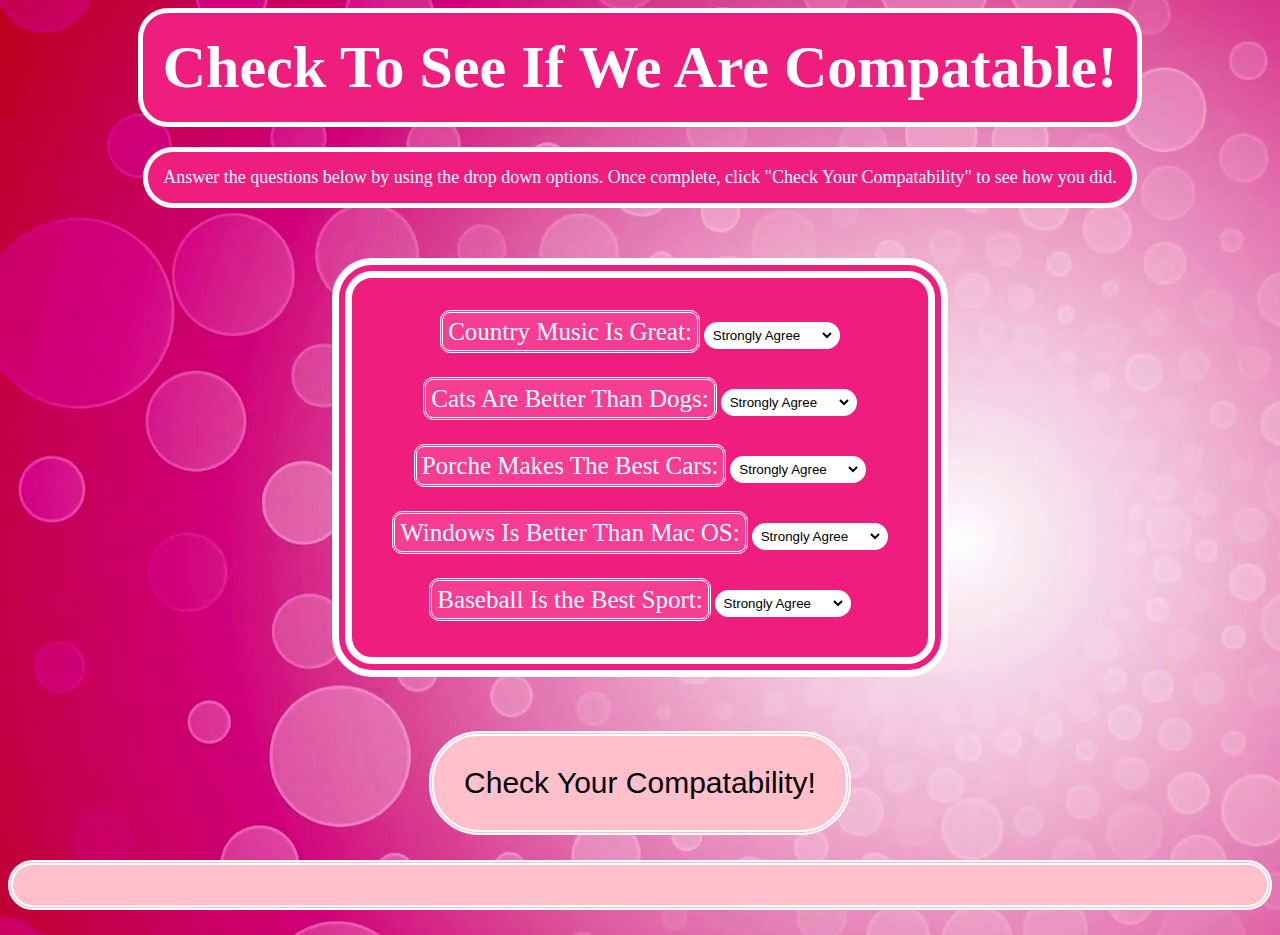
<file: index.html>
<!DOCTYPE html>
<html lang="en">
<head>
    <meta charset="UTF-8">
    <meta name="viewport" content="width=device-width, initial-scale=1.0">
    <title>match-maker-for-web</title>
    <link rel="stylesheet" href="match-maker.css">

    <style>
      .button:hover {color:white;
      background-color: rgb(240, 166, 179);}
    
    </style>
</head>

<body>
    <h1>Check To See If We Are Compatable!</h1>
    <p class = "description">Answer the questions below by using the drop down options. Once complete, click "Check Your Compatability" to see how you did. </p>
    <div>
    <label for="q1" class="main">Country Music Is Great:</label>

<select name="question one" id="q1" class="label">
  <option value="5">Strongly Agree</option>
  <option value="4">Agree</option>
  <option value="3">Meh</option>
  <option value="2">Disagree</option>
  <option value="1">Strongly Disagree</option>
  
</select>
    <br><br><br>
<label for="q2" class="main">Cats Are Better Than Dogs:</label>

<select name="question two" id="q2" class="label">
  <option value="5">Strongly Agree</option>
  <option value="4">Agree</option>
  <option value="3">Meh</option>
  <option value="2">Disagree</option>
  <option value="1">Strongly Disagree</option>
  
</select>
<br><br><br>
<label for="q3" class="main">Porche Makes The Best Cars:</label>

<select name="question three" id="q3" class="label">
  <option value="5">Strongly Agree</option>
  <option value="4">Agree</option>
  <option value="3">Meh</option>
  <option value="2">Disagree</option>
  <option value="1">Strongly Disagree</option>
  
  

</select>
<br><br><br>
<label for="q4" class="main">Windows Is Better Than Mac OS:</label>

<select name="question four" id="q4" class="label">
  <option value="5">Strongly Agree</option>
  <option value="4">Agree</option>
  <option value="3">Meh</option>
  <option value="2">Disagree</option>
  <option value="1">Strongly Disagree</option>

</select>

<br><br><br>
<label for="q5" class="main">Baseball Is the Best Sport:</label>

<select name="question five" id="q5" class="label">
  <option value="5">Strongly Agree</option>
  <option value="4">Agree</option>
  <option value="3">Meh</option>
  <option value="2">Disagree</option>
  <option value="1">Strongly Disagree</option>

</select>
</div>
<br><br><br>
<button onclick="calculatebutton()" class="button">Check Your Compatability!</button>
<p id="printscorehere" class="results"></p>

<script>
console.log("starting")

//values indicate which respose is correct (5 being an exact match, 1 being worst answer)
const  correctanswer = [4,1,5,4,1]
const maxscore = 25



function calculatebutton(){
let question1answer = document.getElementById("q1").selectedOptions[0].value;
let question2answer = document.getElementById("q2").selectedOptions[0].value;
let question3answer = document.getElementById("q3").selectedOptions[0].value;
let question4answer = document.getElementById("q4").selectedOptions[0].value;
let question5answer = document.getElementById("q5").selectedOptions[0].value;

let question1score = 5 - Math.abs(question1answer - correctanswer[0]);
let question2score = 5 - Math.abs(question2answer - correctanswer[1]);
let question3score = 5 - Math.abs(question3answer - correctanswer[2]);
let question4score = 5 - Math.abs(question4answer - correctanswer[3]);
let question5score = 5 - Math.abs(question5answer - correctanswer[4]);


let totalscore = question1score + question2score + question3score + question4score + question5score
  totalscore *= 100 /maxscore;
  totalscore = Math.round(totalscore);

  if (totalscore > 80){
  remark = "lets go out!"
} else if (totalscore > 50 && totalscore <= 80){
  remark = "We can be friends I guess"
}else {
  remark = "Kick rocks buddy!"
}

//Below defines what the user input was and converts it to the appropirate response

let useranswer1 = question1answer
if (question1answer == 5) {
  useranswer1 = "Strongly Agree";
} else if (question1answer == 4) {
  useranswer1 = "Agree";
} else if (question1answer == 3){
  useranswer1 = "Meh";
} else if (question1answer == 2){
  useranswer1 = "disagree"
} else if (question1answer == 1){
  useranswer1 = "Strongly Disagree"
} else{
  useranswer1 = "Error"
}

let useranswer2 = question2answer
if (question2answer == 5) {
  useranswer2 = "Strongly Agree";
} else if (question2answer == 4) {
  useranswer2 = "Agree";
} else if (question2answer == 3){
  useranswer2 = "Meh";
} else if (question2answer == 2){
  useranswer2 = "disagree"
} else if (question2answer == 1){
  useranswer2 = "Strongly Disagree"
} else{
  useranswer2 = "Error"
}

let useranswer3 = question3answer
if (question3answer == 5) {
  useranswer3 = "Strongly Agree";
} else if (question3answer == 4) {
  useranswer3 = "Agree";
} else if (question3answer == 3){
  useranswer3 = "Meh";
} else if (question3answer == 2){
  useranswer3 = "disagree"
} else if (question3answer == 1){
  useranswer3 = "Strongly Disagree"
} else{
  useranswer3 = "Error"
}

let useranswer4 = question4answer
if (question4answer == 5) {
  useranswer4 = "Strongly Agree";
} else if (question4answer == 4) {
  useranswer4 = "Agree";
} else if (question4answer == 3){
  useranswer4 = "Meh";
} else if (question4answer == 2){
  useranswer4 = "disagree"
} else if (question4answer == 1){
  useranswer4 = "Strongly Disagree"
} else{
  useranswer4 = "Error"
}


let useranswer5 = question5answer
if (question5answer == 5) {
  useranswer5 = "Strongly Agree";
} else if (question5answer == 4) {
  useranswer5 = "Agree";
} else if (question5answer == 3){
  useranswer5 = "Meh";
} else if (question5answer == 2){
  useranswer5 = "disagree"
} else if (question5answer == 1){
  useranswer5 = "Strongly Disagree"
} else{
  useranswer5 = "Error"
}

//End input conversion

// Now we do the same for the correct answer
let correctbreakdown1 = correctanswer[0]
if (correctanswer[0] == 5) {
  correctbreakdown1 = "Strongly Agree";
} else if (correctanswer[0] == 4) {
  correctbreakdown1 = "Agree";
} else if (correctanswer[0] == 3){
  useranswer5 = "Meh";
} else if (question5answer == 2){
  correctbreakdown1 = "disagree"
} else if (correctanswer[0] == 1){
  correctbreakdown1 = "Strongly Disagree"
} else{
  correctbreakdown1 = "Error"
}


let correctbreakdown2 = correctanswer[1]
if (correctanswer[1] == 5) {
  correctbreakdown2 = "Strongly Agree";
} else if (correctanswer[1] == 4) {
  correctbreakdown2 = "Agree";
} else if (correctanswer[1] == 3){
  useranswer5 = "Meh";
} else if (question5answer == 2){
  correctbreakdown2 = "disagree"
} else if (correctanswer[1] == 1){
  correctbreakdown2 = "Strongly Disagree"
} else{
  correctbreakdown2 = "Error"
}


let correctbreakdown3 = correctanswer[2]
if (correctanswer[2] == 5) {
  correctbreakdown3 = "Strongly Agree";
} else if (correctanswer[2] == 4) {
  correctbreakdown3 = "Agree";
} else if (correctanswer[2] == 3){
  useranswer5 = "Meh";
} else if (question5answer == 2){
  correctbreakdown3 = "disagree"
} else if (correctanswer[2] == 1){
  correctbreakdown3 = "Strongly Disagree"
} else{
  correctbreakdown3 = "Error"
}


let correctbreakdown4 = correctanswer[3]
if (correctanswer[3] == 5) {
  correctbreakdown4 = "Strongly Agree";
} else if (correctanswer[3] == 4) {
  correctbreakdown4 = "Agree";
} else if (correctanswer[3] == 3){
  useranswer5 = "Meh";
} else if (question5answer == 2){
  correctbreakdown4 = "disagree"
} else if (correctanswer[3] == 1){
  correctbreakdown4 = "Strongly Disagree"
} else{
  correctbreakdown4 = "Error"
}


let correctbreakdown5 = correctanswer[4]
if (correctanswer[4] == 5) {
  correctbreakdown5 = "Strongly Agree";
} else if (correctanswer[4] == 4) {
  correctbreakdown5 = "Agree";
} else if (correctanswer[4] == 3){
  useranswer5 = "Meh";
} else if (question5answer == 2){
  correctbreakdown5 = "disagree"
} else if (correctanswer[4] == 1){
  correctbreakdown5 = "Strongly Disagree"
} else{
  correctbreakdown5 = "Error"
}


let score = "We are " + totalscore + "% Compatable!"

let breakdown1 = "1) You answered "+"<strong>"+ useranswer1 +"</strong>"+ ", the correct answer is "+"<strong>"+ correctbreakdown1+"</strong>";
let breakdown2 = "2) You answered "+"<strong>"+ useranswer2 +"</strong>"+ ", the correct answer is "+"<strong>"+ correctbreakdown2+"</strong>";
let breakdown3 = "3) You answered "+"<strong>"+ useranswer3 +"</strong>"+ ", the correct answer is "+"<strong>"+ correctbreakdown3+"</strong>";
let breakdown4 = "4) You answered "+"<strong>"+ useranswer4 +"</strong>"+ ", the correct answer is "+"<strong>"+ correctbreakdown4+"</strong>";
let breakdown5 = "5) You answered "+"<strong>"+ useranswer5 +"</strong>"+ ", the correct answer is "+"<strong>"+ correctbreakdown5+"</strong>";


document.getElementById("printscorehere").innerHTML = score + "<br>"+"<br>"+ remark + "<br>"+"<br>"+breakdown1
+ "<br>"+"<br>"+breakdown2+ "<br>"+"<br>"+breakdown3+ "<br>"+"<br>"+breakdown4+ "<br>"+"<br>"+breakdown5;



}
</script>
</body>
</html>
</file>
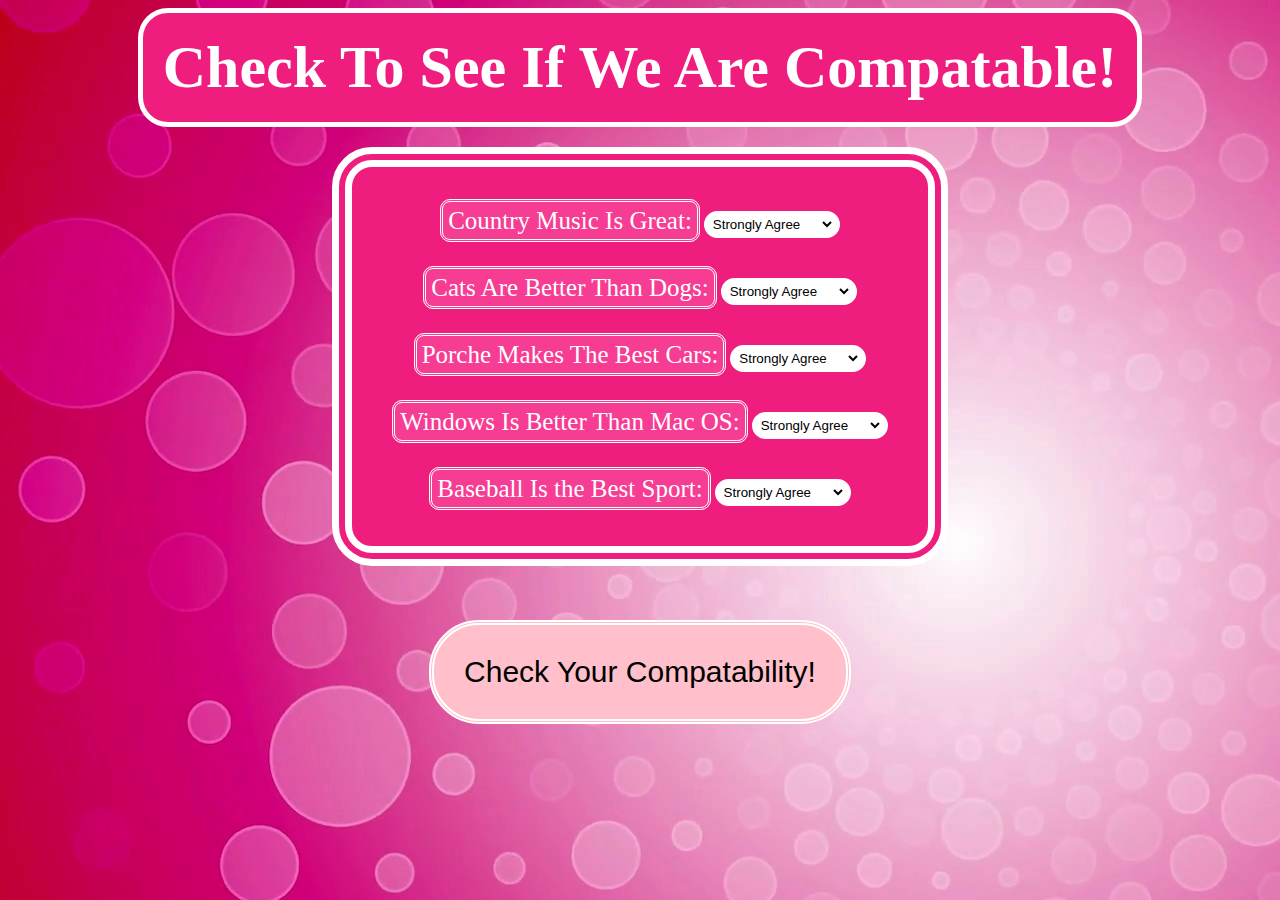
<file: match-maker.html>
<!DOCTYPE html>
<html lang="en">
<head>
    <meta charset="UTF-8">
    <meta name="viewport" content="width=device-width, initial-scale=1.0">
    <title>match-maker-for-web</title>
    <link rel="stylesheet" href="match-maker.css">
</head>
<body>
    <h1>Check To See If We Are Compatable!</h1>
    <div>
    <label for="q1" class="main">Country Music Is Great:</label>

<select name="question one" id="q1" class="label">
  <option value="5">Strongly Agree</option>
  <option value="4">Agree</option>
  <option value="3">Meh</option>
  <option value="2">Disagree</option>
  <option value="1">Strongly Disagree</option>
  
</select>
    <br><br><br>
<label for="q2" class="main">Cats Are Better Than Dogs:</label>

<select name="question two" id="q2" class="label">
  <option value="5">Strongly Agree</option>
  <option value="4">Agree</option>
  <option value="3">Meh</option>
  <option value="2">Disagree</option>
  <option value="1">Strongly Disagree</option>
  
</select>
<br><br><br>
<label for="q3" class="main">Porche Makes The Best Cars:</label>

<select name="question three" id="q3" class="label">
  <option value="5">Strongly Agree</option>
  <option value="4">Agree</option>
  <option value="3">Meh</option>
  <option value="2">Disagree</option>
  <option value="1">Strongly Disagree</option>
  
  <br><br><br>

</select>
<br><br><br>
<label for="q4" class="main">Windows Is Better Than Mac OS:</label>

<select name="question four" id="q4" class="label">
  <option value="5">Strongly Agree</option>
  <option value="4">Agree</option>
  <option value="3">Meh</option>
  <option value="2">Disagree</option>
  <option value="1">Strongly Disagree</option>

</select>

<br><br><br>
<label for="q5" class="main">Baseball Is the Best Sport:</label>

<select name="question five" id="q5" class="label">
  <option value="5">Strongly Agree</option>
  <option value="4">Agree</option>
  <option value="3">Meh</option>
  <option value="2">Disagree</option>
  <option value="1">Strongly Disagree</option>

</select>
</div>
<br><br><br>
<button onclick="calculatebutton()" class="button">Check Your Compatability!</button>
<p id="printscorehere"></p>

<script>


//values indicate which respose is correct (5 being an exact match, 1 being worst answer)
const  correctanswer = [4,1,5,4,1]
const maxscore = 25



function calculatebutton(){
let question1answer = document.getElementById("q1").selectedOptions[0].value;
let question2answer = document.getElementById("q2").selectedOptions[0].value;
let question3answer = document.getElementById("q3").selectedOptions[0].value;
let question4answer= document.getElementById("q4").selectedOptions[0].value;
let question5answer = document.getElementById("q5").selectedOptions[0].value;

let question1score = 5 - Math.abs(question1answer - correctanswer[0]);
let question2score = 5 - Math.abs(question2answer - correctanswer[1]);
let question3score = 5 - Math.abs(question3answer - correctanswer[2]);
let question4score = 5 - Math.abs(question4answer - correctanswer[3]);
let question5score = 5 - Math.abs(question5answer - correctanswer[4]);

let totalscore = question1score + question2score + question3score + question4score + question5score
  totalscore *= 100 /maxscore;
  totalscore = Math.round(totalscore);


document.getElementById("printscorehere").innerHTML = "You are " + totalscore + "% Compatable!!!";

}
</script>
</body>
</html>
</file>
<file: match-maker.css>
h1 {font-size: 60px;
    background-color: rgb(238, 29, 126);
    border-radius: 30px;
    font-family:Cambria, Cochin, Georgia, Times, 'Times New Roman', serif;
    color: white;
    border-style: solid;
    border-width: 5px;
    border-color: white;
    padding: 20px;
    margin: 0 auto;
    margin-bottom: 20px;
    width: fit-content;

    
}
.description {font-size: 18px;
    background-color: rgb(238, 29, 126);
    border-radius: 30px;
    font-family:Cambria, Cochin, Georgia, Times, 'Times New Roman', serif;
    color: white;
    border-style: solid;
    border-width: 5px;
    border-color: white;
    padding: 15px;
    margin: 0 auto;
    margin-bottom: 50px;
    width: fit-content;

    
}
body {text-align: center;
    background-image: url("background1.png");}

.main {font-size: 25px;
    background-color: rgb(246, 61, 147);
    padding: 5px;
    border-style: double;
    border-color: white;
    border-radius: 10px;
    color: white;


}
.label {border-radius: 20px;
border-width: 5px;
border-color: white;
background-color: white
;


}
div {background-color: rgb(238, 29, 126);
padding: 40px;
background-position: center;
width:fit-content;
align-items: center;
margin: 0 auto;
border-radius: 40px;
border-style: double;
border-width: 20px;
border-color: white;


}

.button {
    background-color: pink;
    border-radius: 50px;
    padding: 30px;
    border-style: double;
    border-color: white;
    font-size: 30px;
    border-width: 5px;
    font-family: Impact, Haettenschweiler, 'Arial Narrow Bold', sans-serif;

    
}

.results{
    background-color: pink;
    border-radius: 30px;
    padding: 20px;
    border-style: double;
    border-color: white;
    font-size: 25px;
    border-width: 5px;
    font-family:'Gill Sans', 'Gill Sans MT', Calibri, 'Trebuchet MS', sans-serif; 
}
</file>
